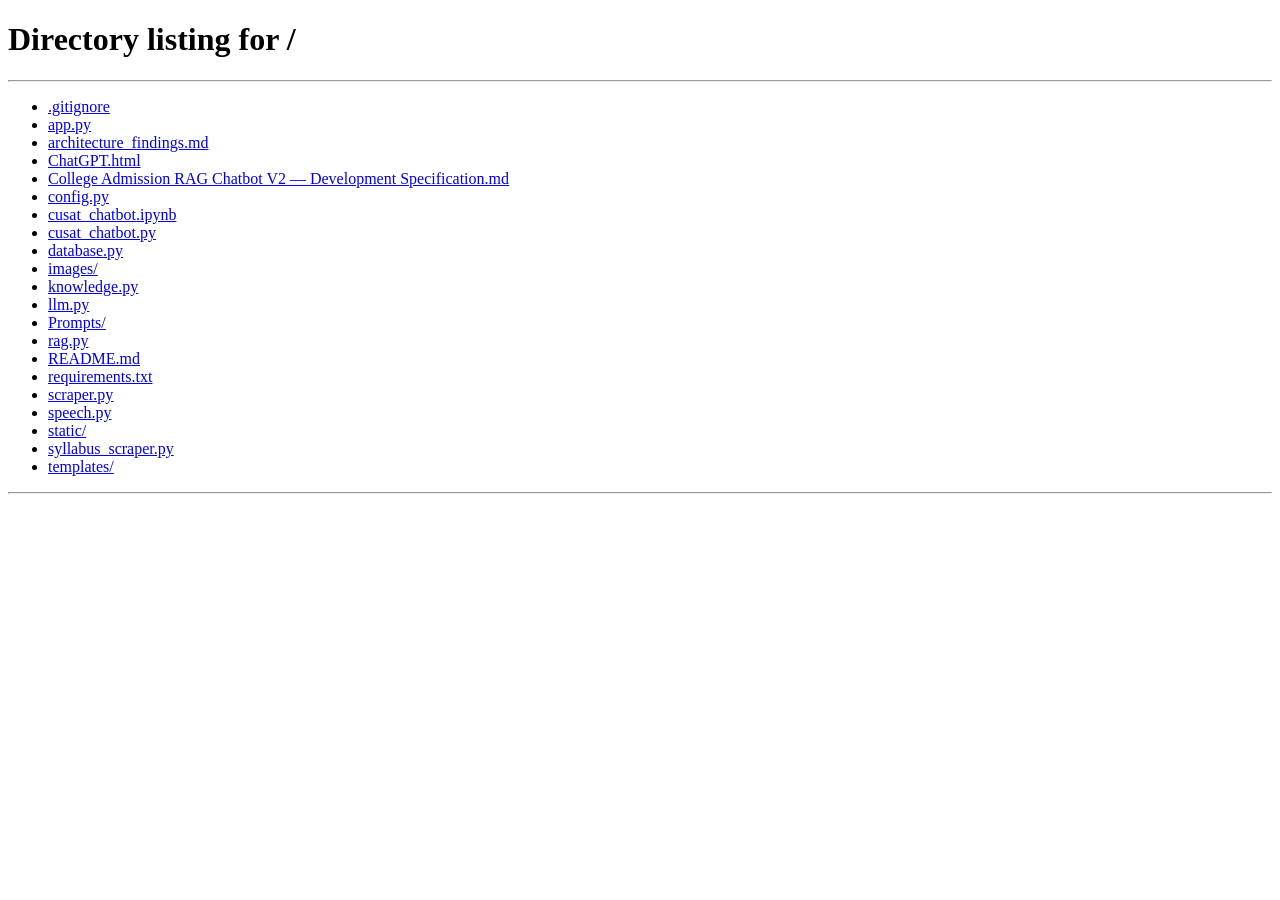
<file: templates/dashboard.html>
<!DOCTYPE html>
<html lang="en">
<head>
    <meta charset="UTF-8">
    <meta name="viewport" content="width=device-width, initial-scale=1.0">
    <title>MBAssist AI — User Account Dashboard</title>
    <link href="https://fonts.googleapis.com/css2?family=Outfit:wght@300;400;600;800&family=Inter:wght@400;500;700&display=swap" rel="stylesheet">
    <link rel="stylesheet" href="/static/style.css">
    <link rel="shortcut icon" href="/static/favicon.png" type="image/png">
    
    <style>
        /* Custom Dashboard Page Specific Styles */
        .dashboard-container {
            width: 90%;
            max-width: 900px;
            margin: 40px auto;
            padding: 24px;
            animation: fadeIn 0.5s ease-out;
        }

        .dashboard-title {
            font-size: 32px;
            font-weight: 800;
            margin-bottom: 30px;
            text-align: left;
            letter-spacing: -0.5px;
        }

        .dashboard-grid {
            display: grid;
            grid-template-columns: 1fr 1fr;
            gap: 24px;
            margin-bottom: 30px;
        }

        @media (max-width: 768px) {
            .dashboard-grid {
                grid-template-columns: 1fr;
            }
        }

        .dashboard-card {
            background: rgba(17, 19, 44, 0.65);
            border: 1px solid rgba(99, 102, 241, 0.2);
            border-radius: 16px;
            padding: 24px;
            box-shadow: 0 10px 30px rgba(0, 0, 0, 0.25);
            backdrop-filter: blur(12px);
        }

        .card-header-title {
            font-size: 18px;
            font-weight: 700;
            color: var(--text-primary);
            margin-bottom: 16px;
            display: flex;
            align-items: center;
            gap: 8px;
        }

        .card-desc {
            font-size: 12px;
            color: var(--text-muted);
            line-height: 1.5;
            margin-bottom: 16px;
        }

        .profile-info {
            display: flex;
            flex-direction: column;
            gap: 12px;
        }

        .info-row {
            display: flex;
            justify-content: space-between;
            font-size: 13px;
            border-bottom: 1px solid rgba(255, 255, 255, 0.05);
            padding-bottom: 8px;
        }

        .info-label {
            color: var(--text-muted);
            font-weight: 500;
        }

        .info-value {
            font-weight: 700;
            color: white;
        }

        /* Timeline list styling */
        .timeline-list {
            display: flex;
            flex-direction: column;
            gap: 12px;
            max-height: 300px;
            overflow-y: auto;
            padding-right: 4px;
        }

        .timeline-item {
            background: rgba(255, 255, 255, 0.03);
            border: 1px solid rgba(255, 255, 255, 0.05);
            border-radius: 10px;
            padding: 12px;
            display: flex;
            justify-content: space-between;
            align-items: center;
            transition: all 0.25s ease;
        }

        .timeline-item:hover {
            border-color: rgba(99, 102, 241, 0.3);
            background: rgba(99, 102, 241, 0.04);
        }

        .timeline-info {
            display: flex;
            flex-direction: column;
            gap: 2px;
            text-align: left;
        }

        .timeline-title {
            font-size: 13px;
            font-weight: 700;
            color: white;
        }

        .timeline-date {
            font-size: 10px;
            color: var(--text-muted);
        }

        .timeline-actions {
            display: flex;
            gap: 8px;
        }

        .action-icon-btn.download-btn {
            color: var(--accent-indigo);
            background: none;
            border: none;
            cursor: pointer;
            padding: 6px;
            border-radius: 6px;
            display: flex;
            align-items: center;
            justify-content: center;
            transition: all 0.2s;
        }

        .action-icon-btn.delete-btn {
            color: #ef4444;
            background: none;
            border: none;
            cursor: pointer;
            padding: 6px;
            border-radius: 6px;
            display: flex;
            align-items: center;
            justify-content: center;
            transition: all 0.2s;
        }

        .action-icon-btn.download-btn:hover {
            background: rgba(99, 102, 241, 0.15);
        }

        .action-icon-btn.delete-btn:hover {
            background: rgba(239, 68, 68, 0.15);
        }

        /* Form elements inside dashboard */
        .dash-input-group {
            display: flex;
            flex-direction: column;
            gap: 6px;
            text-align: left;
            margin-bottom: 16px;
        }

        .dash-input-group label {
            font-size: 11px;
            font-weight: 700;
            text-transform: uppercase;
            letter-spacing: 0.6px;
            color: var(--text-muted);
        }

        .dash-input-group input {
            background: rgba(255, 255, 255, 0.04);
            border: 1px solid rgba(255, 255, 255, 0.1);
            border-radius: 8px;
            padding: 10px 12px;
            font-size: 13px;
            color: white;
            outline: none;
            transition: all 0.25s ease;
        }

        .dash-input-group input:focus {
            border-color: var(--accent-indigo);
            box-shadow: 0 0 10px rgba(99, 102, 241, 0.2);
        }

        .dash-btn {
            width: 100%;
            background: var(--gradient-neon);
            border: none;
            border-radius: 8px;
            padding: 12px;
            font-size: 13px;
            font-weight: 700;
            color: white;
            cursor: pointer;
            transition: all 0.25s ease;
        }

        .dash-btn:hover {
            transform: translateY(-1px);
            box-shadow: 0 4px 15px rgba(99, 102, 241, 0.3);
        }

        .dash-btn.danger-btn {
            background: rgba(239, 68, 68, 0.1);
            border: 1px solid rgba(239, 68, 68, 0.2);
            color: #ef4444;
        }

        .dash-btn.danger-btn:hover {
            background: rgba(239, 68, 68, 0.18);
            border-color: #ef4444;
            box-shadow: 0 4px 15px rgba(239, 68, 68, 0.2);
        }

        .back-nav-btn {
            background: rgba(255, 255, 255, 0.05);
            border: 1px solid rgba(255, 255, 255, 0.1);
            color: var(--text-primary);
            padding: 6px 14px;
            font-size: 12px;
            font-weight: 700;
            border-radius: 6px;
            cursor: pointer;
            text-decoration: none;
            transition: all 0.25s ease;
        }

        .back-nav-btn:hover {
            background: rgba(255, 255, 255, 0.1);
            border-color: rgba(255, 255, 255, 0.2);
        }
    </style>
</head>
<body>
    <!-- Toast Notification Overlay -->
    <div class="toast-notification" id="toast-notification" style="display: none;">
        <span class="toast-icon">✨</span>
        <span class="toast-message" id="toast-message"></span>
    </div>

    <!-- Glowing Background Tech Nodes -->
    <div class="network-bg">
        <div class="glowing-node node-1"></div>
        <div class="glowing-node node-2"></div>
        <div class="glowing-node node-3"></div>
        <div class="glowing-line line-1"></div>
    </div>

    <div class="landing-container">
        <!-- Top Navbar -->
        <header class="main-navbar">
            <div class="brand-group">
                <span class="brand-name">MBAssist <span class="accent-text">AI</span></span>
            </div>
            <nav class="nav-links">
                <a href="/" class="back-nav-btn">Return to Chatbot</a>
            </nav>
        </header>

        <div class="dashboard-container">
            <h1 class="dashboard-title">Account <span class="accent-text">Dashboard</span></h1>

            <div class="dashboard-grid">
                <!-- Profile Settings -->
                <div class="dashboard-card">
                    <div class="card-header-title">
                        <span>👤</span> Profile Information
                    </div>
                    <div class="profile-info">
                        <div class="info-row">
                            <span class="info-label">Email Address</span>
                            <span class="info-value" id="profile-email">...</span>
                        </div>
                        <div class="info-row">
                            <span class="info-label">Account ID</span>
                            <span class="info-value" id="profile-id" style="font-family: monospace; font-size: 10px;">...</span>
                        </div>
                    </div>

                    <div style="margin-top: 24px; border-top: 1px solid rgba(255,255,255,0.05); padding-top: 16px;">
                        <div class="card-header-title" style="margin-bottom: 8px;">
                            <span>🔑</span> Custom API Limits
                        </div>
                        <p class="card-desc">Provide your custom Groq API Key to run chatbot queries completely free against your personal thresholds.</p>
                        <form id="groq-key-form">
                            <div class="dash-input-group">
                                <label for="groq-key">Groq API Key</label>
                                <input type="password" id="groq-key" placeholder="gsk_••••••••">
                            </div>
                            <button type="submit" class="dash-btn">Save API Key</button>
                        </form>
                    </div>
                </div>

                <!-- Chat Timeline Manager -->
                <div class="dashboard-card" style="display: flex; flex-direction: column;">
                    <div class="card-header-title">
                        <span>💬</span> Chat timeline logs
                    </div>
                    <p class="card-desc">Review your conversation timelines. You can download text transcripts or delete discussions permanently.</p>
                    
                    <div class="timeline-list" id="timeline-list">
                        <!-- Dynamic timelines rendered here -->
                        <div style="padding: 16px; font-style: italic; color: var(--text-low); font-size: 12px;">Loading chat sessions...</div>
                    </div>
                </div>
            </div>

            <!-- Danger Zone -->
            <div class="dashboard-card" style="border-color: rgba(239, 68, 68, 0.2); background: rgba(239, 68, 68, 0.03);">
                <div class="card-header-title" style="color: #ef4444;">
                    <span>⚠️</span> Danger Zone
                </div>
                <p class="card-desc" style="margin-bottom: 20px;">Permanently erase your MBAssist AI profile and purge all chronological timelines and memory context logs. This operation cannot be undone.</p>
                <div style="max-width: 200px;">
                    <button class="dash-btn danger-btn" id="delete-account-btn">Delete Account</button>
                </div>
            </div>
        </div>
    </div>

    <!-- Dashboard Scripts -->
    <script src="/static/dashboard.js?v=1.1"></script>
</body>
</html>
</file>
<file: static/style.css>
/* Global Variables & Fonts */
:root {
    --bg-main: #f8fafc;
    --bg-card: #ffffff;
    --bg-input: #f1f5f9;
    --border-color: rgba(99, 102, 241, 0.08);
    --border-strong: rgba(0, 0, 0, 0.06);
    --accent-blue: #0284c7;
    --accent-cyan: #06b6d4;
    --accent-indigo: #4f46e5;

    --text-dark: #0f172a;
    --text-mid: #475569;
    --text-light: #64748b;
    --text-muted: #94a3b8;

    --font-sans: 'Inter', sans-serif;
    --font-heading: 'Outfit', sans-serif;
}

* {
    box-sizing: border-box;
    margin: 0;
    padding: 0;
}

body {
    background-color: var(--bg-main);
    background-image:
        radial-gradient(circle at 10% 20%, rgba(99, 102, 241, 0.05) 0%, transparent 40%),
        radial-gradient(circle at 90% 80%, rgba(6, 182, 212, 0.04) 0%, transparent 40%);
    color: var(--text-dark);
    font-family: var(--font-sans);
    min-height: 100vh;
    width: 100vw;
    overflow-y: auto;
    overflow-x: hidden;
    position: relative;
}

/* Glowing Background Tech Network */
.network-bg {
    position: fixed;
    top: 0;
    left: 0;
    width: 100%;
    height: 100%;
    z-index: -1;
    overflow: hidden;
    pointer-events: none;
}

.glowing-node {
    position: absolute;
    width: 8px;
    height: 8px;
    background-color: var(--accent-cyan);
    border-radius: 50%;
    box-shadow: 0 0 12px 4px rgba(6, 182, 212, 0.4);
    animation: pulseGlow 3s infinite ease-in-out;
}

.node-1 {
    top: 15%;
    left: 8%;
    animation-delay: 0s;
}

.node-2 {
    top: 75%;
    left: 45%;
    animation-delay: 1s;
}

.node-3 {
    top: 30%;
    right: 12%;
    animation-delay: 2s;
}

.node-4 {
    top: 85%;
    right: 48%;
    animation-delay: 0.5s;
}

@keyframes pulseGlow {

    0%,
    100% {
        transform: scale(1);
        opacity: 0.4;
    }

    50% {
        transform: scale(1.4);
        opacity: 0.9;
        box-shadow: 0 0 16px 6px rgba(6, 182, 212, 0.7);
    }
}

/* Connective lines path */
.glowing-line {
    position: absolute;
    background: linear-gradient(90deg, rgba(6, 182, 212, 0.15) 0%, rgba(99, 102, 241, 0.15) 100%);
    z-index: -2;
}

.line-1 {
    top: 15%;
    left: 8%;
    width: 38%;
    height: 1px;
    transform: rotate(35deg);
    transform-origin: left;
}

.line-2 {
    top: 75%;
    left: 45%;
    width: 40%;
    height: 1px;
    transform: rotate(-25deg);
    transform-origin: left;
}

/* Landing Container */
.landing-container {
    max-width: 1280px;
    margin: 0 auto;
    padding: 0 24px;
    display: flex;
    flex-direction: column;
    min-height: 100vh;
    overflow: visible;
}

/* Main Top Navbar styling */
.main-navbar {
    height: 80px;
    display: flex;
    align-items: center;
    justify-content: space-between;
    border-bottom: 1px solid var(--border-color);
}

.brand-group {
    display: flex;
    align-items: center;
    gap: 10px;
    cursor: pointer;
}

.brand-logo {
    font-size: 26px;
}

.brand-name {
    font-family: var(--font-heading);
    font-size: 20px;
    font-weight: 800;
    color: var(--text-dark);
}

.brand-name .accent-text {
    background: linear-gradient(135deg, var(--accent-cyan) 0%, var(--accent-indigo) 100%);
    -webkit-background-clip: text;
    -webkit-text-fill-color: transparent;
}

.nav-links {
    display: flex;
    gap: 32px;
    align-items: center;
}

.nav-links a {
    text-decoration: none;
    color: var(--text-mid);
    font-size: 14.5px;
    font-weight: 500;
    transition: color 0.2s ease;
}

.nav-links a:hover {
    color: var(--accent-indigo);
}

.nav-login-btn {
    background-color: var(--accent-indigo);
    border: none;
    color: white;
    font-size: 13.5px;
    font-weight: 600;
    padding: 8px 18px;
    cursor: pointer;
    border-radius: 20px;
    transition: all 0.2s ease;
    font-family: var(--font-sans);
}

.nav-login-btn:hover {
    background-color: #3b32c6;
    transform: translateY(-1px);
    box-shadow: 0 4px 10px rgba(79, 70, 229, 0.3);
}

.nav-buttons {
    display: flex;
    gap: 12px;
    align-items: center;
}

.btn-secondary {
    background: transparent;
    border: none;
    color: var(--text-dark);
    font-size: 14.5px;
    font-weight: 600;
    padding: 10px 18px;
    cursor: pointer;
    border-radius: 8px;
    transition: background-color 0.2s ease;
}

.btn-secondary:hover {
    background-color: var(--bg-input);
}

.btn-primary {
    background: linear-gradient(135deg, var(--accent-cyan) 0%, #0891b2 100%);
    border: none;
    color: white;
    font-size: 14.5px;
    font-weight: 600;
    padding: 10px 20px;
    cursor: pointer;
    border-radius: 8px;
    box-shadow: 0 4px 12px rgba(6, 182, 212, 0.25);
    transition: all 0.2s ease;
}

.btn-primary:hover {
    transform: translateY(-1px);
    box-shadow: 0 6px 16px rgba(6, 182, 212, 0.4);
}

/* Landing Split Grid layout */
.split-grid {
    flex: 1;
    display: grid;
    grid-template-columns: 1.1fr 0.9fr;
    gap: 48px;
    padding: 10px 0;
    align-items: center;
    min-height: calc(100vh - 160px);
}

/* Left Side Copy and Diagram styling */
.copy-section {
    display: flex;
    flex-direction: column;
    gap: 20px;
}

.copy-section .badge {
    align-self: flex-start;
    background-color: rgba(6, 182, 212, 0.08);
    border: 1px solid rgba(6, 182, 212, 0.15);
    color: #0891b2;
    font-size: 11px;
    font-weight: 700;
    text-transform: uppercase;
    letter-spacing: 0.05em;
    padding: 4px 10px;
    border-radius: 6px;
}

.main-headline {
    font-family: var(--font-heading);
    font-size: 40px;
    font-weight: 800;
    line-height: 1.15;
    color: var(--text-dark);
    letter-spacing: -0.02em;
}

.main-headline .blue-text {
    background: linear-gradient(135deg, var(--accent-indigo) 0%, var(--accent-cyan) 100%);
    -webkit-background-clip: text;
    -webkit-text-fill-color: transparent;
}

.tagline {
    font-family: var(--font-heading);
    font-size: 16px;
    font-weight: 600;
    color: var(--accent-indigo);
    letter-spacing: 0.02em;
}

.description {
    font-size: 15px;
    color: var(--text-light);
    line-height: 1.6;
}

/* Horizontal Flow RAG Diagram */
.flow-diagram {
    display: flex;
    align-items: center;
    gap: 12px;
    background-color: rgba(255, 255, 255, 0.65);
    backdrop-filter: blur(8px);
    border: 1px solid var(--border-color);
    padding: 20px;
    border-radius: 16px;
    margin-top: 16px;
    box-shadow: 0 4px 15px rgba(0, 0, 0, 0.03);
    width: 100%;
}

.diagram-node {
    display: flex;
    flex-direction: column;
    align-items: center;
    gap: 8px;
    flex: 1;
    text-align: center;
}

.node-icon {
    width: 46px;
    height: 46px;
    background-color: var(--bg-input);
    border-radius: 12px;
    display: flex;
    justify-content: center;
    align-items: center;
    color: var(--text-light);
    transition: all 0.3s ease;
}

.diagram-node:hover .node-icon {
    background-color: rgba(99, 102, 241, 0.1);
    color: var(--accent-indigo);
    transform: scale(1.05);
}

.node-icon.brain-node {
    background-color: rgba(6, 182, 212, 0.1);
    color: var(--accent-cyan);
}

.diagram-node:hover .brain-node {
    background-color: rgba(6, 182, 212, 0.15);
    color: var(--accent-cyan);
}

.node-label {
    font-size: 11px;
    font-weight: 600;
    color: var(--text-mid);
}

.flow-arrow {
    color: var(--text-muted);
}

/* Right Side: Embedded Chatbot Widget Styling */
.widget-section {
    display: flex;
    justify-content: center;
    align-items: center;
    position: relative;
    height: 100%;
    overflow: hidden;
}

.chatbot-widget {
    width: 440px;
    height: 100%;
    max-height: 540px;
    background: rgba(255, 255, 255, 0.85);
    backdrop-filter: blur(20px);
    -webkit-backdrop-filter: blur(20px);
    border: 1px solid rgba(255, 255, 255, 0.6);
    border-radius: 20px;
    box-shadow: 0 15px 45px rgba(0, 0, 0, 0.08);
    display: flex;
    overflow: hidden;
    position: relative;

    /* Native resizable properties */
    resize: both;
    min-width: 340px;
    min-height: 420px;
    max-width: 100vw;
    max-height: 90vh;
}

/* Draggable Widget Positioning styles */
.chatbot-widget.draggable {
    position: fixed !important;
    z-index: 999;
    box-shadow: 0 25px 60px rgba(0, 0, 0, 0.25);
    border: 1.5px solid rgba(99, 102, 241, 0.2);
}

.chatbot-widget.draggable .widget-header {
    cursor: grab;
}

.chatbot-widget.draggable .widget-header:active {
    cursor: grabbing;
}

/* Widget Slide-out Recent Chats Drawer */
.widget-sidebar {
    position: absolute;
    left: 0;
    top: 60px;
    height: calc(100% - 60px);
    width: 220px;
    background: rgba(255, 255, 255, 0.96);
    border-right: 1px solid var(--border-strong);
    z-index: 10;
    transform: translateX(-220px);
    transition: transform 0.25s ease;
    display: flex;
    flex-direction: column;
    padding: 10px;
}

.widget-sidebar.open {
    transform: translateX(0);
}

.sidebar-header-widget {
    display: flex;
    justify-content: space-between;
    align-items: center;
    padding: 8px 10px 14px 10px;
    border-bottom: 1px solid var(--border-strong);
    font-size: 12px;
    font-weight: 700;
    color: var(--text-dark);
}

.sidebar-header-widget .new-chat-btn {
    background: transparent;
    border: none;
    color: var(--text-light);
    cursor: pointer;
    width: 24px;
    height: 24px;
    border-radius: 50%;
    display: flex;
    align-items: center;
    justify-content: center;
    transition: all 0.2s ease;
}

.sidebar-header-widget .new-chat-btn:hover {
    background-color: var(--bg-input);
    color: var(--text-dark);
}

/* Sidebar History List */
.history-list {
    flex: 1;
    overflow-y: auto;
    display: flex;
    flex-direction: column;
    gap: 4px;
    margin-top: 8px;
}

.history-item {
    padding: 8px 10px;
    border-radius: 8px;
    cursor: pointer;
    display: flex;
    align-items: center;
    justify-content: space-between;
    font-size: 12.5px;
    color: var(--text-mid);
    transition: all 0.2s ease;
}

.history-item:hover {
    background-color: var(--bg-input);
    color: var(--text-dark);
}

.history-item.active {
    background-color: rgba(99, 102, 241, 0.08);
    color: var(--accent-indigo);
}

.history-item-left {
    display: flex;
    align-items: center;
    gap: 8px;
    overflow: hidden;
    flex: 1;
}

.history-item-left svg {
    color: var(--text-muted);
}

.history-item-title {
    white-space: nowrap;
    overflow: hidden;
    text-overflow: ellipsis;
}

.delete-session-btn {
    background: transparent;
    border: none;
    color: var(--text-muted);
    cursor: pointer;
    padding: 2px;
    border-radius: 4px;
    display: none;
}

.history-item:hover .delete-session-btn {
    display: flex;
}

.delete-session-btn:hover {
    color: #ef4444;
}

/* Widget Main Area */
.widget-main {
    flex: 1;
    height: 100%;
    display: flex;
    flex-direction: column;
    overflow: hidden;
}

.widget-header {
    height: 60px;
    border-bottom: 1px solid var(--border-strong);
    padding: 0 16px;
    display: flex;
    align-items: center;
    justify-content: space-between;
    background-color: rgba(255, 255, 255, 0.5);
    user-select: none;
}

.header-left {
    display: flex;
    align-items: center;
    gap: 12px;
}

.header-right {
    display: flex;
    align-items: center;
    gap: 4px;
}

.menu-toggle-btn {
    background: transparent;
    border: none;
    color: var(--text-dark);
    cursor: pointer;
    padding: 4px;
    border-radius: 6px;
}

.menu-toggle-btn:hover {
    background-color: var(--bg-input);
}

.widget-brand {
    display: flex;
    align-items: center;
    gap: 8px;
}

.brand-bullet {
    width: 6px;
    height: 6px;
    border-radius: 50%;
    background-color: #10b981;
    box-shadow: 0 0 6px #10b981;
}

.brand-title {
    font-family: var(--font-heading);
    font-size: 13.5px;
    font-weight: 700;
    color: var(--text-dark);
    display: block;
}

.brand-status {
    font-size: 10px;
    color: var(--text-light);
    display: block;
    line-height: 1;
}

.action-icon-btn {
    background: transparent;
    border: none;
    color: var(--text-light);
    cursor: pointer;
    width: 28px;
    height: 28px;
    border-radius: 6px;
    display: flex;
    align-items: center;
    justify-content: center;
    transition: all 0.2s ease;
}

.action-icon-btn:hover {
    background-color: var(--bg-input);
    color: var(--text-dark);
}

/* Chat container inside widget */
.chat-container {
    flex: 1;
    overflow-y: auto;
    display: flex;
    flex-direction: column;
}

.chat-viewport {
    flex: 1;
    padding: 16px 14px;
    display: flex;
    flex-direction: column;
}

/* Welcome View */
.welcome-screen {
    flex: 1;
    display: flex;
    flex-direction: column;
    justify-content: center;
    align-items: center;
    text-align: center;
    padding: 20px 0;
    animation: fadeIn 0.3s ease;
}

@keyframes fadeIn {
    from {
        opacity: 0;
        transform: translateY(8px);
    }

    to {
        opacity: 1;
        transform: translateY(0);
    }
}

.welcome-icon {
    font-size: 36px;
    margin-bottom: 12px;
}

.welcome-title {
    font-family: var(--font-heading);
    font-size: 18px;
    font-weight: 700;
    margin-bottom: 6px;
    color: var(--text-dark);
}

.welcome-subtitle {
    font-size: 12.5px;
    color: var(--text-light);
    margin-bottom: 24px;
    line-height: 1.5;
    max-width: 320px;
}

.suggestions-container {
    display: grid;
    grid-template-columns: 1fr;
    gap: 8px;
    width: 100%;
}

.suggestion-card {
    background: var(--bg-input);
    border-radius: 10px;
    padding: 10px 14px;
    cursor: pointer;
    text-align: left;
    transition: background-color 0.15s ease;
    border: 1px solid var(--border-strong);
}

.suggestion-card:hover {
    background-color: rgba(99, 102, 241, 0.08);
}

.suggestion-card span {
    font-size: 12.5px;
    font-weight: 600;
    color: var(--text-mid);
}

/* Chat Messages Layout inside widget */
.chat-messages {
    display: flex;
    flex-direction: column;
    gap: 16px;
    width: 100%;
}

.chat-message-row {
    display: flex;
    gap: 10px;
    max-width: 88%;
    animation: slideUp 0.25s ease forwards;
}

@keyframes slideUp {
    from {
        opacity: 0;
        transform: translateY(8px);
    }

    to {
        opacity: 1;
        transform: translateY(0);
    }
}

.chat-message-row.system-row {
    align-self: flex-start;
}

.chat-message-row.user-row {
    align-self: flex-end;
    flex-direction: row-reverse;
}

.message-avatar {
    width: 28px;
    height: 28px;
    border-radius: 50%;
    background-color: var(--accent-indigo);
    display: flex;
    align-items: center;
    justify-content: center;
    font-size: 12px;
    color: white;
    flex-shrink: 0;
}

.user-row .message-avatar {
    background-color: var(--bg-input);
    color: var(--text-dark);
}

.message-content {
    background-color: white;
    border: 1px solid var(--border-strong);
    padding: 10px 14px;
    border-radius: 14px;
    font-size: 13.5px;
    line-height: 1.55;
    color: var(--text-dark);
    word-break: break-word;
}

.user-row .message-content {
    background-color: rgba(99, 102, 241, 0.08);
    border-color: rgba(99, 102, 241, 0.15);
}

/* Markdown formats in widget content */
.message-content p {
    margin-bottom: 10px;
}

.message-content p:last-child {
    margin-bottom: 0;
}

.message-content strong {
    font-weight: 700;
    color: black;
}

.message-content ul,
.message-content ol {
    margin-left: 18px;
    margin-top: 4px;
    margin-bottom: 8px;
}

.message-content li {
    margin-bottom: 4px;
}

.source-badge {
    display: inline-block;
    background-color: rgba(6, 182, 212, 0.08);
    border: 1px solid rgba(6, 182, 212, 0.15);
    color: #0891b2;
    font-size: 10.5px;
    font-weight: 500;
    padding: 2px 6px;
    border-radius: 4px;
    margin-top: 6px;
    margin-right: 4px;
}

/* Widget Footer Area */
.widget-footer {
    padding: 12px 14px 16px 14px;
    border-top: 1px solid var(--border-strong);
    background-color: white;
}

.input-panel {
    background-color: var(--bg-input);
    border: 1px solid var(--border-strong);
    border-radius: 14px;
    padding: 6px 12px;
    display: flex;
    align-items: center;
    gap: 10px;
}

.panel-btn {
    background: transparent;
    border: none;
    color: var(--text-light);
    cursor: pointer;
    width: 28px;
    height: 28px;
    border-radius: 50%;
    display: flex;
    align-items: center;
    justify-content: center;
    transition: all 0.2s ease;
    flex-shrink: 0;
}

.panel-btn:hover {
    background-color: rgba(0, 0, 0, 0.05);
    color: var(--text-dark);
}

.panel-btn.recording {
    background-color: #ef4444 !important;
    color: white !important;
    animation: micPulse 1.2s infinite ease-in-out;
}

@keyframes micPulse {

    0%,
    100% {
        transform: scale(1);
        box-shadow: 0 0 0 0 rgba(239, 68, 68, 0.4);
    }

    50% {
        transform: scale(1.15);
        box-shadow: 0 0 0 8px rgba(239, 68, 68, 0);
    }
}

#chat-input {
    flex: 1;
    background: transparent;
    border: none;
    outline: none;
    color: var(--text-dark);
    font-family: var(--font-sans);
    font-size: 13.5px;
    resize: none;
    max-height: 120px;
    min-height: 24px;
    line-height: 1.5;
    padding: 4px 0;
}

.input-actions {
    display: flex;
    align-items: center;
    gap: 2px;
}

#send-button {
    background-color: var(--accent-indigo);
    color: white;
    border: none;
    border-radius: 50%;
    width: 26px;
    height: 26px;
    display: flex;
    justify-content: center;
    align-items: center;
    cursor: pointer;
    transition: all 0.2s ease;
    flex-shrink: 0;
}

#send-button:hover {
    background-color: #3f39cc;
    transform: scale(1.05);
}

/* Footer layout */
.main-footer {
    height: 50px;
    border-top: 1px solid var(--border-color);
    display: flex;
    align-items: center;
    justify-content: space-between;
    margin-top: 10px;
    font-size: 13px;
    color: var(--text-light);
}

.footer-links {
    display: flex;
    gap: 24px;
}

.footer-links a {
    text-decoration: none;
    color: var(--text-light);
    transition: color 0.2s ease;
}

.footer-links a:hover {
    color: var(--accent-indigo);
}

.action-icon-btn.subtle-btn {
    opacity: 0.45;
    transition: opacity 0.2s ease, background-color 0.2s ease;
}

.action-icon-btn.subtle-btn:hover {
    opacity: 0.95;
    background-color: var(--bg-input);
}

/* Fullscreen Active Layout Styles */
.fullscreen-active {
    overflow: hidden;
}

.fullscreen-active .landing-container {
    height: 100vh;
    padding: 0 16px;
    max-width: 100%;
}

.fullscreen-active #main-navbar .nav-links {
    display: none;
    /* Hide landing site links in fullscreen chat */
}

.fullscreen-active #copy-section {
    display: none !important;
    /* Hide left landing copy */
}

.fullscreen-active .split-grid {
    grid-template-columns: 1fr;
    height: calc(100vh - 100px);
    padding: 10px 0;
    gap: 0;
}

.fullscreen-active .widget-section {
    width: 100%;
    height: 100%;
    max-width: 100%;
    padding: 0;
}

.fullscreen-active .chatbot-widget {
    width: 100% !important;
    max-width: 760px;
    /* Centered chat layout */
    height: 100% !important;
    border-radius: 16px;
    box-shadow: 0 4px 30px rgba(0, 0, 0, 0.05);
    resize: none;
    /* Disable manual resizing in fullscreen */
}

.fullscreen-active #main-footer {
    display: none !important;
    /* Hide landing footer */
}

/* Responsive Styles */
@media (max-width: 968px) {
    .split-grid {
        grid-template-columns: 1fr;
        gap: 36px;
        text-align: center;
    }

    .copy-section {
        align-items: center;
    }

    .flow-diagram {
        max-width: 600px;
    }
}

@media (max-width: 600px) {
    .main-navbar {
        flex-direction: column;
        height: auto;
        padding: 16px 0;
        gap: 12px;
    }

    .nav-links {
        display: none !important;
        /* Always hide sub-links on mobile navbar */
    }

    .split-grid {
        padding: 20px 0;
    }

    .main-headline {
        font-size: 32px;
    }

    .flow-diagram {
        flex-wrap: wrap;
        justify-content: center;
        gap: 16px;
    }

    .flow-arrow {
        transform: rotate(90deg);
    }

    .main-footer {
        flex-direction: column;
        height: auto;
        padding: 20px 0;
        gap: 12px;
        text-align: center;
    }
}

/* Radial Language Selection Wheel */
.lang-wheel-container {
    position: relative;
    display: inline-block;
    margin-right: 6px;
}

.wheel-trigger-btn {
    width: 28px;
    height: 28px;
    border-radius: 50%;
    background: rgba(99, 102, 241, 0.06);
    border: 1px solid rgba(99, 102, 241, 0.15);
    color: var(--accent-indigo);
    font-size: 10px;
    font-weight: 800;
    display: flex;
    align-items: center;
    justify-content: center;
    cursor: pointer;
    transition: all 0.25s cubic-bezier(0.175, 0.885, 0.32, 1.275);
    outline: none;
    padding: 0;
}

.wheel-trigger-btn:hover {
    background: rgba(99, 102, 241, 0.12);
    border-color: rgba(99, 102, 241, 0.25);
    transform: scale(1.05);
}

.lang-wheel-items {
    position: absolute;
    bottom: 0;
    left: 50%;
    transform: translateX(-50%);
    width: 0;
    height: 0;
    pointer-events: none;
}

.lang-wheel-container.open .lang-wheel-items {
    pointer-events: auto;
}

.wheel-item {
    position: absolute;
    width: 24px;
    height: 24px;
    border-radius: 50%;
    background: white;
    border: 1px solid rgba(99, 102, 241, 0.18);
    box-shadow: 0 4px 10px rgba(0, 0, 0, 0.08);
    color: var(--text-dark);
    font-size: 8.5px;
    font-weight: 700;
    display: flex;
    align-items: center;
    justify-content: center;
    cursor: pointer;
    transition: all 0.25s cubic-bezier(0.175, 0.885, 0.32, 1.275);
    opacity: 0;
    transform: translate(-50%, 0) scale(0);
    bottom: 20px;
    padding: 0;
}

/* Radial expanding arc coordinates */
.lang-wheel-container.open .wheel-item.angle-0 {
    opacity: 1;
    transform: translate(-170%, -150%) scale(1);
}

.lang-wheel-container.open .wheel-item.angle-1 {
    opacity: 1;
    transform: translate(-50%, -200%) scale(1);
}

.lang-wheel-container.open .wheel-item.angle-2 {
    opacity: 1;
    transform: translate(70%, -150%) scale(1);
}

.wheel-item:hover {
    background: rgba(99, 102, 241, 0.08);
    color: var(--accent-indigo);
    border-color: var(--accent-indigo);
}

.lang-wheel-container.open .wheel-item.angle-0:hover {
    transform: translate(-170%, -150%) scale(1.15);
}

.lang-wheel-container.open .wheel-item.angle-1:hover {
    transform: translate(-50%, -200%) scale(1.15);
}

.lang-wheel-container.open .wheel-item.angle-2:hover {
    transform: translate(70%, -150%) scale(1.15);
}

.wheel-item.active {
    background: var(--accent-indigo);
    color: white;
    border-color: var(--accent-indigo);
}

/* Glowing Audio Stream Panel Pulse */
.input-panel.recording {
    animation: borderPulse 1.5s infinite alternate ease-in-out;
    box-shadow: 0 0 15px rgba(239, 68, 68, 0.2);
    border-color: rgba(239, 68, 68, 0.35) !important;
}

@keyframes borderPulse {
    0% {
        box-shadow: 0 0 8px rgba(239, 68, 68, 0.1);
        border-color: rgba(239, 68, 68, 0.25) !important;
    }

    100% {
        box-shadow: 0 0 20px rgba(239, 68, 68, 0.4);
        border-color: rgba(239, 68, 68, 0.5) !important;
    }
}

/* Recording Overlay UI (Compact Inline Pill) */
.recording-overlay {
    display: inline-flex;
    align-items: center;
    gap: 8px;
    background: rgba(239, 68, 68, 0.06);
    border: 1px solid rgba(239, 68, 68, 0.18);
    border-radius: 20px;
    padding: 3px 10px;
    margin-right: 6px;
    height: 32px;
}

.voice-wave {
    display: flex;
    align-items: center;
    gap: 3px;
    height: 22px;
    width: 40px;
}

.voice-wave .stroke {
    display: block;
    width: 2.5px;
    height: 100%;
    background: #ef4444;
    border-radius: 3px;
    transform: scaleY(0.2);
    transform-origin: center;
}

.recording-timer {
    font-size: 11.5px;
    font-weight: 700;
    color: #ef4444;
    font-family: monospace;
    margin-right: 4px;
}

.overlay-btn {
    border: none;
    background: none;
    width: 22px;
    height: 22px;
    border-radius: 50%;
    display: flex;
    align-items: center;
    justify-content: center;
    cursor: pointer;
    transition: all 0.2s ease;
    padding: 0;
}

.overlay-btn.cancel-record {
    color: #ef4444;
    background: rgba(239, 68, 68, 0.08);
}

.overlay-btn.cancel-record:hover {
    color: white;
    background: #ef4444;
}

.overlay-btn.stop-record {
    color: white;
    background: #ef4444;
}

.overlay-btn.stop-record:hover {
    background: #dc2626;
    transform: scale(1.05);
}

.sarvam-warning-banner {
    display: none;
    align-items: center;
    gap: 6px;
    background: rgba(245, 158, 11, 0.08);
    border: 1px solid rgba(245, 158, 11, 0.2);
    border-radius: 8px;
    padding: 6px 12px;
    font-size: 10.5px;
    font-weight: 600;
    color: #d97706;
    margin-top: 8px;
    animation: fadeIn 0.2s ease-in-out;
}

.sarvam-warning-banner .warning-icon {
    color: #f59e0b;
    flex-shrink: 0;
}

/* Glassmorphic Auth Overlay */
.auth-overlay {
    position: fixed;
    top: 0;
    left: 0;
    width: 100%;
    height: 100%;
    background: rgba(10, 11, 30, 0.75);
    backdrop-filter: blur(16px);
    display: flex;
    justify-content: center;
    align-items: center;
    z-index: 9999;
    animation: fadeIn 0.3s ease-out;
}

.auth-card {
    background: rgba(17, 19, 44, 0.7);
    border: 1px solid rgba(99, 102, 241, 0.25);
    border-radius: 20px;
    padding: 30px;
    width: 90%;
    max-width: 420px;
    box-shadow: 0 20px 50px rgba(0, 0, 0, 0.5), 0 0 40px rgba(99, 102, 241, 0.1);
    animation: scaleUp 0.3s cubic-bezier(0.34, 1.56, 0.64, 1);
    color: var(--text-primary);
}

.auth-header {
    text-align: center;
    margin-bottom: 24px;
}

.auth-title {
    font-size: 24px;
    font-weight: 800;
    letter-spacing: -0.5px;
    color: var(--bg-card);
}



.auth-subtitle {
    font-size: 12px;
    color: var(--text-muted);
    margin-top: 8px;
    line-height: 1.5;
}

/* Tab Headers */
.auth-tabs {
    display: flex;
    background: rgba(255, 255, 255, 0.05);
    border-radius: 10px;
    padding: 4px;
    margin-bottom: 20px;
}

.auth-tab {
    flex: 1;
    background: none;
    border: none;
    padding: 10px;
    font-size: 13px;
    font-weight: 700;
    color: var(--text-muted);
    cursor: pointer;
    border-radius: 8px;
    transition: all 0.25s ease;
}

.auth-tab.active {
    background: var(--gradient-neon);
    color: white;
    box-shadow: 0 4px 12px rgba(99, 102, 241, 0.3);
}

/* Form Styles */
.auth-form {
    display: flex;
    flex-direction: column;
    gap: 16px;
}

.form-group {
    display: flex;
    flex-direction: column;
    gap: 6px;
}

.form-group label {
    font-size: 11px;
    font-weight: 700;
    text-transform: uppercase;
    letter-spacing: 0.8px;
    color: var(--text-muted);
    text-align: left;
}

.form-group input {
    background: rgba(17, 19, 44, 0.45);
    border: 1px solid rgba(99, 102, 241, 0.25);
    border-radius: 8px;
    padding: 12px;
    font-size: 13px;
    color: white;
    outline: none;
    transition: all 0.25s ease;
}

.form-group input:focus {
    border-color: var(--accent-indigo);
    background: rgba(99, 102, 241, 0.1);
    box-shadow: 0 0 10px rgba(99, 102, 241, 0.25);
}

.password-wrapper {
    position: relative;
    display: flex;
    align-items: center;
    width: 100%;
}

.password-wrapper input {
    width: 100%;
    padding-right: 40px !important;
}

.toggle-password-btn {
    position: absolute;
    right: 12px;
    top: 50%;
    transform: translateY(-50%);
    background: none;
    border: none;
    color: rgba(255, 255, 255, 0.4);
    cursor: pointer;
    display: flex;
    align-items: center;
    justify-content: center;
    outline: none;
    padding: 4px;
    font-size: 14px;
    transition: color 0.2s ease;
}

.toggle-password-btn:hover {
    color: rgba(255, 255, 255, 0.8);
}

.auth-submit-btn {
    background: var(--gradient-neon);
    border: none;
    border-radius: 8px;
    padding: 14px;
    font-size: 14px;
    font-weight: 700;
    color: white;
    cursor: pointer;
    margin-top: 10px;
    transition: all 0.25s ease;
}

.auth-submit-btn:hover {
    transform: translateY(-2px);
    box-shadow: 0 6px 20px rgba(99, 102, 241, 0.4);
}

.auth-error-msg {
    color: #f87171;
    font-size: 12px;
    background: rgba(248, 113, 113, 0.1);
    border: 1px solid rgba(248, 113, 113, 0.2);
    border-radius: 6px;
    padding: 8px 12px;
    font-weight: 600;
}

.auth-footer {
    text-align: center;
    margin-top: 20px;
    padding-top: 16px;
}

.subtle-btn {
    background: none;
    border: none;
    color: #06b6d4;
    padding: 0;
    cursor: pointer;
    font-size: 12px;
    font-weight: 700;
    transition: color 0.25s ease;
}

.subtle-btn:hover {
    color: #0891b2;
}

.field-hint {
    font-size: 10px;
    color: var(--text-muted);
    margin-top: 2px;
    text-align: left;
}

/* User Profile Badge */
.user-badge {
    display: inline-flex;
    align-items: center;
    gap: 8px;
    background: rgba(99, 102, 241, 0.08);
    border: 1px solid rgba(99, 102, 241, 0.2);
    border-radius: 20px;
    padding: 4px 12px;
    margin-left: 10px;
    animation: fadeIn 0.3s ease-out;
}

.user-icon {
    font-size: 11px;
}

.user-email-display {
    font-size: 11px;
    font-weight: 700;
    color: var(--accent-indigo);
}

/* Delete Account Button Styling */
.delete-account-btn {
    background: rgba(239, 68, 68, 0.08);
    border: 1px solid rgba(239, 68, 68, 0.2);
    color: #ef4444;
    padding: 6px 14px;
    font-size: 12px;
    font-weight: 700;
    border-radius: 6px;
    cursor: pointer;
    margin-left: 10px;
    transition: all 0.25s ease;
}

.delete-account-btn:hover {
    background: rgba(239, 68, 68, 0.15);
    border-color: #ef4444;
    box-shadow: 0 0 10px rgba(239, 68, 68, 0.25);
}

/* Toast Notifications */
.toast-notification {
    position: fixed;
    top: 24px;
    right: 24px;
    background: rgba(17, 19, 44, 0.9);
    border: 1px solid var(--accent-indigo);
    box-shadow: 0 10px 30px rgba(99, 102, 241, 0.3), 0 0 15px rgba(99, 102, 241, 0.1);
    border-radius: 8px;
    padding: 12px 20px;
    color: white;
    font-size: 12.5px;
    font-weight: 700;
    z-index: 10000;
    display: flex;
    align-items: center;
    gap: 10px;
    animation: slideInRight 0.3s cubic-bezier(0.175, 0.885, 0.32, 1.275);
}

@keyframes slideInRight {
    from {
        opacity: 0;
        transform: translateX(100px);
    }

    to {
        opacity: 1;
        transform: translateX(0);
    }
}

/* Authentication Perks Promo Box */
.auth-promo-box {
    background: rgba(99, 102, 241, 0.06);
    border: 1px dashed rgba(99, 102, 241, 0.2);
    border-radius: 10px;
    padding: 12px 14px;
    margin: 15px 0 20px 0;
    max-width: 320px;
    text-align: left;
    display: inline-block;
    align-self: center;
}

.promo-header {
    display: flex;
    align-items: center;
    gap: 6px;
    font-size: 11px;
    font-weight: 700;
    text-transform: uppercase;
    color: var(--accent-indigo);
    letter-spacing: 0.6px;
    margin-bottom: 4px;
}

.promo-icon {
    flex-shrink: 0;
}

.promo-text {
    font-size: 10.5px;
    color: var(--text-muted);
    line-height: 1.4;
    margin: 0;
}

/* Model Selector dropdown container */
.model-selector-container {
    position: relative;
    padding: 8px 12px;
    background-color: var(--bg-card);
    border-bottom: 1px solid var(--border-light);
    display: flex;
    justify-content: flex-start;
    align-items: center;
    z-index: 10;
}

.model-dropdown-trigger {
    display: flex;
    align-items: center;
    gap: 8px;
    padding: 6px 12px;
    background: rgba(99, 102, 241, 0.05);
    border: 1px solid rgba(99, 102, 241, 0.15);
    border-radius: 8px;
    color: var(--text-main);
    font-size: 11.5px;
    font-weight: 500;
    cursor: pointer;
    transition: all 0.2s ease;
}

.model-dropdown-trigger:hover {
    background: rgba(99, 102, 241, 0.1);
    border-color: rgba(99, 102, 241, 0.3);
}

.model-chevron {
    font-size: 8px;
    margin-left: 4px;
    color: var(--text-low);
}

.model-dropdown-list {
    position: absolute;
    top: calc(100% + 4px);
    left: 12px;
    width: 210px;
    background: rgba(255, 255, 255, 0.95);
    backdrop-filter: blur(10px);
    border: 1px solid var(--border-strong);
    border-radius: 10px;
    box-shadow: 0 10px 25px -5px rgba(0, 0, 0, 0.1), 0 8px 10px -6px rgba(0, 0, 0, 0.05);
    padding: 6px;
    display: flex;
    flex-direction: column;
    gap: 2px;
    z-index: 100;
}

.dark-theme .model-dropdown-list {
    background: rgba(20, 20, 30, 0.95);
    border-color: rgba(255, 255, 255, 0.08);
}

.model-option {
    position: relative;
    padding: 8px 10px;
    border-radius: 6px;
    cursor: pointer;
    transition: all 0.15s ease;
}

.model-option:hover,
.model-option.active {
    background: rgba(99, 102, 241, 0.08);
}

.model-option-main {
    display: flex;
    justify-content: space-between;
    align-items: center;
}

.model-option-name {
    font-size: 11.5px;
    font-weight: 500;
    color: var(--text-main);
}

.intensity-badge {
    font-size: 9px;
    font-weight: 600;
    padding: 1px 5px;
    border-radius: 4px;
    text-transform: uppercase;
}

.intensity-low {
    background-color: rgba(34, 197, 94, 0.12);
    color: #15803d;
}

.intensity-medium {
    background-color: rgba(245, 158, 11, 0.12);
    color: #b45309;
}

.intensity-high {
    background-color: rgba(239, 68, 68, 0.12);
    color: #b91c1c;
}

.model-tooltip {
    display: none;
    position: absolute;
    left: calc(100% + 8px);
    top: 50%;
    transform: translateY(-50%);
    width: 220px;
    padding: 10px 12px;
    background: rgba(20, 20, 30, 0.98);
    border: 1px solid rgba(255, 255, 255, 0.1);
    color: #f1f5f9;
    border-radius: 8px;
    box-shadow: 0 4px 12px rgba(0, 0, 0, 0.15);
    font-size: 10.5px;
    line-height: 1.4;
    pointer-events: none;
    z-index: 1000;
}

.model-option:hover .model-tooltip {
    display: block;
}

.model-tooltip::before {
    content: '';
    position: absolute;
    right: 100%;
    top: 50%;
    transform: translateY(-50%);
    border-width: 5px;
    border-style: solid;
    border-color: transparent rgba(20, 20, 30, 0.98) transparent transparent;
}
</file>
